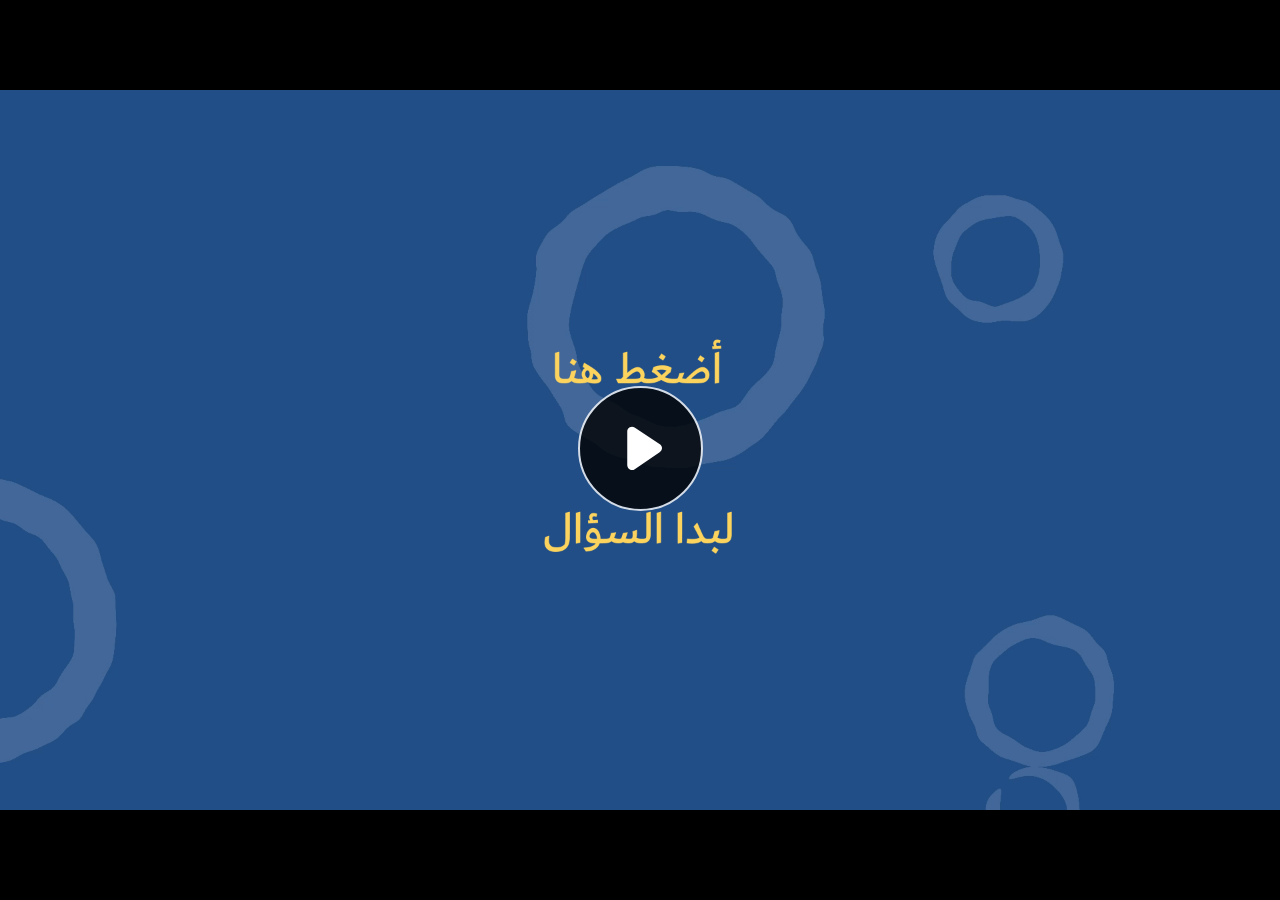
<file: index.html>
﻿<!doctype html>
<html lang="en-US">
<head>
  <meta charset="utf-8">
  <!-- Created using Storyline 360 - http://www.articulate.com  -->
  <!-- version: 3.69.28997.0 -->
  <title>G4 AR REV Q2</title>
  <meta http-equiv="x-ua-compatible" content="IE=edge"/>
  <meta name="viewport" content="width=device-width,initial-scale=1,user-scalable=no,shrink-to-fit=no,minimal-ui"/>
  <meta name="apple-mobile-web-app-capable" content="yes"/>
  <style>
    html, body { height: 100%; padding: 0; margin: 0 }
    #app { height: 100%; width: 100%; }
  </style>

  <script>
    window.DS = {};
    window.globals = {
      DATA_PATH_BASE: '',
      HAS_FRAME: true,
      HAS_SLIDE: true,

      lmsPresent: false,
      tinCanPresent: false,
      cmi5Present: false,
      aoSupport: false,
      scale: 'noscale',
      captureRc: false,
      browserSize: 'optimal',
      bgColor: '#282828',
      features: 'AccessibleVideo,ConnectionMessages,FullScreenToggle,InsertSvgPicture,LayerPresentAsDialog,MultipleQuizTracking,UpdatedThemeEditor',
      themeName: 'unified',
      preloaderColor: '#FFFFFF',
      suppressAnalytics: false,
      productChannel: 'stable',
      publishSource: 'storyline',
      aid: 'aid|b421d26d-fbc6-42c6-bcc0-f542d4e791cf',
      cid: '2707aed6-4b49-4755-90b6-5f790201bb14',
      playerVersion: '3.69.28997.0',
      publishTimestamp: '2022-12-03T17:58:26.6284896Z',
      maxIosVideoElements: 10,
      connectionSettings: { message: 'You%20are%20offline.%20Trying%20to%20reconnect...', useDarkTheme: false },

      
      parseParams: function(qs) {
        if (window.globals.parsedParams != null) {
          return window.globals.parsedParams;
        }
        qs = (qs || window.location.search.substr(1)).split('+').join(' ');
        var params = {},
            tokens,
            re = /[?&]?([^=]+)=([^&]*)/g;

        while (tokens = re.exec(qs)) {
          params[decodeURIComponent(tokens[1]).trim()] =
            decodeURIComponent(tokens[2]).trim();
        }
        window.globals.parsedParams = params;
        return params;
      }

    };
  </script>
  <script>
    var isIe11 = ('ActiveXObject' in window || window.MSBlobBuilder != null)
      && window.msCrypto != null && !window.ActiveXObject;
    if (isIe11) {
      window.globals.unsupportedBrowser = true;
      document.write(atob('[base64]'));
    }
  </script>
  
  <script>window.THREE = { };</script>
  
</head>
<body style="background: #282828" class="cs-HTML theme-unified">
  <!-- 360 -->
  <script>!function(e){var i=/iPhone/i,o=/iPod/i,n=/iPad/i,t=/(?=.*\bAndroid\b)(?=.*\bMobile\b)/i,d=/Android/i,s=/(?=.*\bAndroid\b)(?=.*\bSD4930UR\b)/i,b=/(?=.*\bAndroid\b)(?=.*\b(?:KFOT|KFTT|KFJWI|KFJWA|KFSOWI|KFTHWI|KFTHWA|KFAPWI|KFAPWA|KFARWI|KFASWI|KFSAWI|KFSAWA)\b)/i,r=/IEMobile/i,h=/(?=.*\bWindows\b)(?=.*\bARM\b)/i,a=/BlackBerry/i,l=/BB10/i,p=/Opera Mini/i,f=/(CriOS|Chrome)(?=.*\bMobile\b)/i,u=/(?=.*\bFirefox\b)(?=.*\bMobile\b)/i,c=new RegExp("(?:Nexus 7|BNTV250|Kindle Fire|Silk|GT-P1000)","i"),w=function(e,i){return e.test(i)},A=function(e){var A=e||navigator.userAgent,v=A.split("[FBAN");if(void 0!==v[1]&&(A=v[0]),this.apple={phone:w(i,A),ipod:w(o,A),tablet:!w(i,A)&&w(n,A),device:w(i,A)||w(o,A)||w(n,A)},this.amazon={phone:w(s,A),tablet:!w(s,A)&&w(b,A),device:w(s,A)||w(b,A)},this.android={phone:w(s,A)||w(t,A),tablet:!w(s,A)&&!w(t,A)&&(w(b,A)||w(d,A)),device:w(s,A)||w(b,A)||w(t,A)||w(d,A)},this.windows={phone:w(r,A),tablet:w(h,A),device:w(r,A)||w(h,A)},this.other={blackberry:w(a,A),blackberry10:w(l,A),opera:w(p,A),firefox:w(u,A),chrome:w(f,A),device:w(a,A)||w(l,A)||w(p,A)||w(u,A)||w(f,A)},this.seven_inch=w(c,A),this.any=this.apple.device||this.android.device||this.windows.device||this.other.device||this.seven_inch,this.phone=this.apple.phone||this.android.phone||this.windows.phone,this.tablet=this.apple.tablet||this.android.tablet||this.windows.tablet,"undefined"==typeof window)return this},v=function(){var e=new A;return e.Class=A,e};"undefined"!=typeof module&&module.exports&&"undefined"==typeof window?module.exports=A:"undefined"!=typeof module&&module.exports&&"undefined"!=typeof window?module.exports=v():"function"==typeof define&&define.amd?define("isMobile",[],e.isMobile=v()):e.isMobile=v()}(this);
    window.isMobile.apple.tablet = window.isMobile.apple.tablet ||
      (navigator.platform === 'MacIntel' && navigator.maxTouchPoints > 1);
    window.isMobile.apple.device = window.isMobile.apple.device || window.isMobile.apple.tablet;
    window.isMobile.tablet = window.isMobile.tablet || window.isMobile.apple.tablet;
    window.isMobile.any = window.isMobile.any || window.isMobile.apple.tablet;
  </script>

  <div id="focus-sink" tabindex="-1"></div>

  <div id="preso"></div>
  <script>
    (function() {

      var classTypes = [ 'desktop', 'mobile', 'phone', 'tablet' ];

      var addDeviceClasses = function(prefix, testObj) {
        var curr, i;
        for (i = 0; i < classTypes.length; i++) {
          curr = classTypes[i];
          if (testObj[curr]) {
            document.body.classList.add(prefix + curr);
          }
        }
      };

      var params = window.globals.parseParams(),
          isDevicePreview = params.devicepreview === '1',
          isPhoneOverride = params.deviceType === 'phone' || (isDevicePreview && params.phone == '1'),
          isTabletOverride = (params.deviceType === 'tablet' || isDevicePreview) && !isPhoneOverride,
          isMobileOverride = isPhoneOverride || isTabletOverride;

      var deviceView = {
        desktop: !window.isMobile.any && !isMobileOverride,
        mobile: window.isMobile.any || isMobileOverride,
        phone: isPhoneOverride || (window.isMobile.phone && !isTabletOverride),
        tablet: isTabletOverride || window.isMobile.tablet
      };

      window.globals.deviceView = deviceView;
      window.isMobile.desktop = !window.isMobile.any;
      window.isMobile.mobile = window.isMobile.any;

      addDeviceClasses('view-', deviceView);

    })();
  </script>
  
  <script src='story_content/user.js' type=text/javascript></script>
  <div class="slide-loader"></div>

  <script>
    var doc = document, loader = doc.body.querySelector('.slide-loader'); [ 1, 2, 3 ].forEach(function(n) { var d = doc.createElement('div'); d.style.backgroundColor = window.globals.preloaderColor; d.classList.add('mobile-loader-dot'); d.classList.add('dot' + n); loader.appendChild(d); });
  </script>

  <div class="mobile-load-title-overlay" style="display: none">
    <div class="mobile-load-title">G4 AR REV Q2</div>
  </div>

  <div class="mobile-chrome-warning"></div>

  
<style>
  .warn-connection-dialog {
    display: none;
    background: transparent;
    pointer-events: none;
    position: fixed;
    left: 0;
    top: 0;
    width: 100%;
    height: 100%;
    z-index: 999;
  }

  .warn-connection-content {
    border-radius: 4px;
    background: white;
    border: 1px solid #E7E7E7;
    color: #333333;
    box-shadow: 0 2px 4px rgba(0, 0, 0, 0.25);
    transition: all 150ms ease-out;
    position: absolute;
    white-space: nowrap;
  }

  .view-phone.is-landscape .warn-connection-content {
    left: 23px;
    bottom: 23px;
  }

  .view-tablet.is-landscape .warn-connection-content {
    left: 50%;
    top: 20px;
    transform: translateX(-50%);
  }

  .is-portrait .warn-connection-content {
    transform: translate(-50%, calc(-100% - 15px));
  }

  .warn-connection-content p {
    display: inline-block;
    margin: 0 8px 0 0;
    line-height: 33px;
    font-size: 11px;
  }

  .warn-connection-content svg {
    position: relative;
    vertical-align: middle;
    margin: 0 2px 2px 8px;
  }

  .view-desktop .warn-connection-content {
    left: 1.5em;
    bottom: 1.5em;
  }

  .view-desktop .warn-connection-content p {
    font-size: 1.1em;
  }

  .is-offline .warn-connection-dialog {
    display: block;
  }

  .is-offline .cs-panel * {
    pointer-events: none !important;
  }

  .is-offline .cs-panel {
    pointer-events: all !important;
  }

  .is-offline #nav-controls * {
    pointer-events: none !important;
  }

  .is-offline #nav-controls {
    pointer-events: all !important;
  }
</style>

<div class="warn-connection-dialog">
  <div class="warn-connection-content">
    <svg width="17" height="15" viewBox="0 0 17 15" xmlns="http://www.w3.org/2000/svg">
      <path fill="#8F0000" stroke="white" d="M16.07,12.98 L15.88,12.23 L9.51,1.21 C8.97,0.26,7.6,0.26,7.06,1.21 L0.69,12.23 C0.15,13.16,0.81,14.36,1.91,14.36 H14.65 C15.47,14.36,16.05,13.7,16.07,12.98 Z"/>
      <path fill="white" stroke="white" d="M8.58,5.5 C8.35,5.28,8.5,5.35,8.21,5.32 C8.09,5.35,7.97,5.49,7.96,5.67 C7.97,5.79,7.98,5.92,7.98,6.04 L7.98,6.04 C7.99,6.17,8,6.31,8.01,6.43 L8.01,6.44 C8.03,6.92,8.06,7.41,8.09,7.9 L8.09,7.9 C8.12,8.39,8.14,8.88,8.17,9.37 C8.17,9.39,8.18,9.42,8.2,9.44 C8.23,9.46,8.25,9.47,8.28,9.47 C8.31,9.47,8.34,9.46,8.35,9.44 C8.37,9.43,8.38,9.4,8.39,9.35 L8.39,9.34 C8.39,9.24,8.4,9.15,8.4,9.05 L8.4,9.05 C8.41,8.96,8.41,8.86,8.42,8.75 C8.43,8.44,8.45,8.12,8.47,7.81 L8.47,7.81 C8.49,7.49,8.51,7.18,8.53,6.87 C8.55,6.46,8.56,6.05,8.59,5.64 L8.6,5.62 C8.6,5.57,8.59,5.53,8.58,5.5 L8.21,5.32 Z"/>
      <circle fill="white" stroke="white" cx="8.3" cy="11.35" r="0.3"/>
    </svg>
    <p>You are offline. Trying to reconnect...</p>
  </div>
</div>

<script>
  (function() {
    window.DS.connection = {
      warningShown: false,
      assets: {},
      loadingAssetGroup: false,
      retryDelay: 500
    };

    // @TODO this is POC code and can be cleaned up a bit more if we move forward
    // with the feature



    // The `window.globals.features` variable must be set in `webpack.dev.config` when testing locally - it is not enough
    // to have it in the data - but it must be set there as well.
    var useConnectionMessages = window.AbortController != null &&
      window.location.protocol != 'file:' &&
      window.globals.features.indexOf('ConnectionMessages') != -1;

    window.DS.connection.useConnectionMessages = useConnectionMessages

    var assetCount = 0;
    var checkLoadedId;
    var connectionSettings = window.globals.connectionSettings;

    if (useConnectionMessages && connectionSettings != null) {
      var contentEl = document.querySelector('.warn-connection-content');
      var messageEl = contentEl.querySelector('p')

      if (connectionSettings.useDarkTheme) {
        contentEl.style.borderColor = '#BABBBA';
        contentEl.style.backgroundColor = '#282828';
        contentEl.style.color = '#FFFFFF';
      }

      if (connectionSettings.message != null) {
        messageEl.textContent = window.decodeURIComponent(connectionSettings.message);
      }
    }

    function checkAssetsReady() {
      for (var i in DS.connection.assets) {
        if (!DS.connection.assets[i].success) {
          return false;
        }
      }
      return true;
    }

    function stopAssetGroup() {
      if (!useConnectionMessages) { return; }

      assetCount = 0;

      DS.connection.oldAssetGroup = DS.connection.assets;
      DS.connection.assets = {};
      DS.connection.loadingAssetGroup = false;
      clearInterval(checkLoadedId);
    }

    function startAssetGroup() {
      if (!useConnectionMessages) { return; }
      var ticks = 0;
      clearInterval(checkLoadedId);
      checkLoadedId = setInterval(function() {
        var loaded = 0;
        if (assetCount === 0 && loaded === 0) {
          clearInterval(checkLoadedId);
          return;
        }

        for (var i in DS.connection.assets) {
          if (DS.connection.assets[i].success) {
            loaded++;
          }
        }

        if (assetCount === loaded && checkAssetsReady()) {
          for (var i in DS.connection.assets) {
            if (DS.connection.assets[i].action) {
              DS.connection.assets[i].action();
            }
          }
          hideWarning();
          stopAssetGroup();
        }
      }, 100)
    }

    function requiredAsset(url, action, retry, type) {
      if (!useConnectionMessages) { return; }
      if (DS.connection.assets[url]) { return; }

      DS.connection.assets[url] = {
        success: false, action: action, retry: retry, type: type
      };
      assetCount = Object.keys(DS.connection.assets).length;
      if (!DS.connection.loadingAssetGroup) {
        startAssetGroup();
      }
      DS.connection.loadingAssetGroup = true;
    }

    function assetLoaded(url) {
      if (!useConnectionMessages) { return; }
      if (DS.connection.assets[url]) {
        DS.connection.assets[url].success = true;
      }
    }

    function assetFailed(url) {
      if (!useConnectionMessages) { return; }
      if (!DS.connection.assets[url]) {
        if (/\.js$/.test(url)) {
          setTimeout(function() {
            if (DS.connection.lastSlideLoaded != null) {
              DS.connection.lastSlideLoaded();
            }
          }, DS.connection.retryDelay);
        }
        return;
      }
      if (!DS.connection.warningShown) { showWarning(); }
      if (DS.connection.assets[url].retry) {
        setTimeout(function() {
          if (!DS.connection.assets[url].success) {
            DS.connection.assets[url].retry()
          }
        }, DS.connection.retryDelay);
      }
    }

    function hideWarning() {
      document.body.classList.remove('is-offline');
      DS.connection.warningShown = false;
    }
    DS.connection.hideWarning = hideWarning

    function showWarning(btn) {
      document.body.classList.add('is-offline')
      DS.connection.warningShown = true;
      updateWarningPosition();
    }

    function updateWarningPosition() {
      if (!DS.connection.warningShown) {
        return;
      }

      var isPortrait = document.body.classList.contains('is-portrait');
      var warningEl = document.querySelector('.warn-connection-content');

      if (isPortrait) {
        var slide = document.querySelector('.primary-slide');
        var slideRect = slide.getBoundingClientRect();

        warningEl.style.top = `${slideRect.top}px`
        warningEl.style.left = `${slideRect.left + slideRect.width / 2}px`
      } else {
        warningEl.style.top = null;
        warningEl.style.left = null;
      }

      window.requestAnimationFrame(updateWarningPosition);
    }

    // these will all be noops if the feature flag isn't set in
    // the data and `window.globals.features`
    DS.connection.requiredAsset = requiredAsset;
    DS.connection.assetLoaded = assetLoaded;
    DS.connection.assetFailed = assetFailed;
    DS.connection.stopAssetGroup = stopAssetGroup;
    DS.connection.startAssetGroup = startAssetGroup;
  })();
</script>


  <script>
    
    if (window.autoSpider && window.vInterfaceObject) {
      document.querySelector('.mobile-load-title-overlay').style.display = 'none';
    }
  </script>

  

  <link rel="stylesheet" href="html5/data/css/output.min.css" data-noprefix/>
</body>
<script src="html5/lib/scripts/bootstrapper.min.js"></script>
</html>
</file>
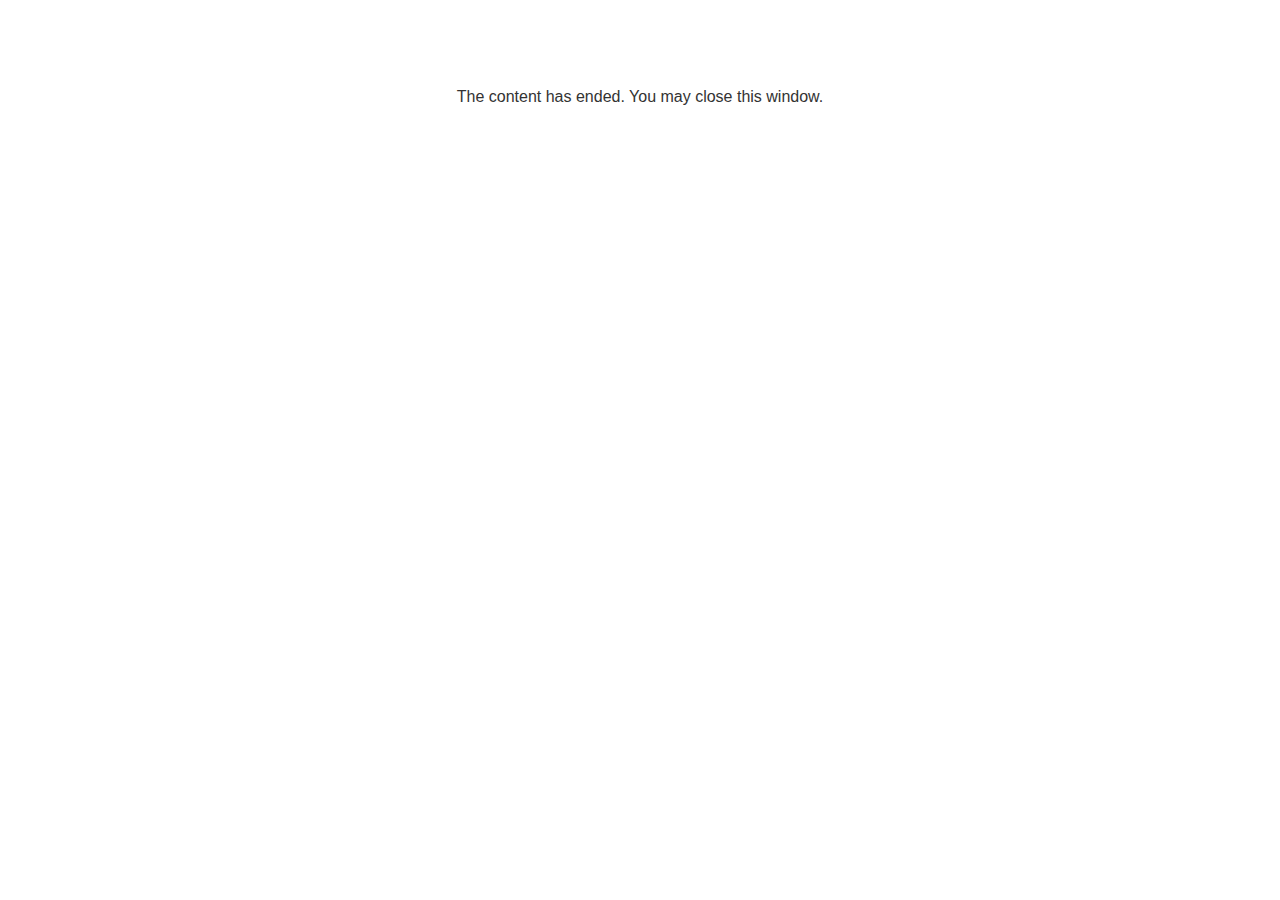
<file: lms/goodbye.html>
<!doctype html>
<html>
<body style="background-color: #ffffff;">

<p role="alert" style="color: #333333;font-family: Lato, articulate, tahoma, arial;font-size: medium;text-align: center;">
<br><br><br><br>
The content has ended. You may close this window.
</p>

</body>
</html>
</file>
<file: html5/data/css/output.min.css>
@font-face {
  font-family: 'LatoBold Charset1_ BoldF13F090D';
  src: url('[data-uri]');
  font-style: normal;
  font-weight: normal;
}
@font-face {
  font-family: 'Lato Charset1_ 6GTj1x0ICBDACA5A';
  src: url('[data-uri]');
  font-style: normal;
  font-weight: normal;
}
@font-face {
  font-family: 'Dubai Charset1_ 64ihZdsA1F971E2';
  src: url('[data-uri]');
  font-style: normal;
  font-weight: normal;
}
@font-face {
  font-family: 'DubaiBold Charset1_Bold54E572C2';
  src: url('[data-uri]');
  font-style: normal;
  font-weight: normal;
}
@font-face {
  font-family: 'Dubai Charset0_v8wz5Y8k741D6E07';
  src: url('[data-uri]');
  font-style: normal;
  font-weight: normal;
}
@font-face {
  font-family: 'DubaiBold Charset0_BoldD2773439';
  src: url('[data-uri]');
  font-style: normal;
  font-weight: normal;
}
.cs-HTML {
  background: rgba(40, 40, 40, 1);
}
.cs-npnxnanbnsnfns00000000001 .cs-infopanel  {
  box-shadow: 0 1px 0 rgba(0, 0, 0, 0);
  background: rgba(255, 255, 255, 1);
}
.cs-npnxnanbnsnfns00000000001 .cs-infopanel .cs-link {
  color: rgba(186, 187, 186, 1);
}
.cs-npnxnanbnsnfns00000000001 .cs-infopanel .cs-link:hover {
  color: rgba(255, 255, 255, 1);
}
.cs-npnxnanbnsnfns00000000001 .cs-infopanel .cs-name {
  color: rgba(68, 68, 68, 1);
}
.cs-npnxnanbnsnfns00000000001 .cs-infopanel .cs-title {
  color: rgba(153, 153, 153, 1);
}
.cs-npnxnanbnsnfns00000000001 .cs-infopanelpopup  {
  box-shadow: 0 1px 0 rgba(0, 0, 0, 0);
  background: rgba(0, 0, 0, 0);
}
.cs-npnxnanbnsnfns00000000001 .cs-infopanelpopup .cs-link {
  color: rgba(255, 0, 0, 1);
}
.cs-npnxnanbnsnfns00000000001 .cs-infopanelpopup .cs-link:hover {
  color: rgba(255, 255, 255, 1);
}
.cs-npnxnanbnsnfns00000000001 .cs-infopanelpopup .cs-name {
  color: rgba(255, 255, 255, 1);
}
.cs-npnxnanbnsnfns00000000001 .cs-infopanelpopup .cs-bio {
  color: rgba(186, 187, 186, 1);
}
.cs-npnxnanbnsnfns00000000001 .cs-timer  {
  color: rgba(186, 187, 186, 1);
}
.cs-npnxnanbnsnfns00000000001 .cs-duration stop:first-child {
  stop-color: rgba(60, 60, 60, 1);
}
.cs-npnxnanbnsnfns00000000001 .cs-duration stop:last-child {
  stop-color: rgba(60, 60, 60, 1);
}
.cs-npnxnanbnsnfns00000000001 .cs-elapsed stop:first-child {
  stop-color: rgba(254, 227, 71, 1);
}
.cs-npnxnanbnsnfns00000000001 .cs-elapsed stop:last-child {
  stop-color: rgba(254, 227, 71, 1);
}
.cs-npnxnanbnsnfns00000000001 .cs-timer .cs-pie .cs-innerstroke {
  stroke: rgba(199, 199, 199, 1);
}
.cs-npnxnanbnsnfns00000000001 .cs-timer .cs-pie .cs-innerborder {
  stroke: rgba(255, 255, 255, 1);
}
.cs-npnxnanbnsnfns00000000001 .cs-window  {
  box-shadow: 0 8px 5px rgba(0, 0, 0, 0.2);
  border-color: rgba(49, 99, 0, 0);
  background: rgba(33, 33, 33, 1);
  color: rgba(248, 248, 248, 1);
}
.cs-npnxnanbnsnfns00000000001 .cs-window .cs-diva {
  border-color: rgba(78, 78, 78, 1);
}
.cs-npnxnanbnsnfns00000000001 .cs-window .cs-divb {
  border-color: rgba(78, 78, 78, 0);
}
.cs-npnxnanbnsnfns00000000001 .cs-editor .cs-editor-slide {
  color: rgba(226, 226, 226, 1);
}
.cs-npnxnanbnsnfns00000000001 .cs-editor .cs-editor-html {
  color: rgba(186, 187, 186, 1);
}
.cs-npnxnanbnsnfns00000000001 .cs-editor .cs-editor-button {
  text-shadow: 0 1px 0 rgba(0, 0, 0, 0);
  color: rgba(255, 255, 255, 1);
  border-color: rgba(211, 211, 211, 1);
  background: rgba(34, 34, 34, 1);
}
.cs-npnxnanbnsnfns00000000001 .cs-editor .cs-editor-button:hover {
  background: rgba(68, 68, 68, 1);
}
.cs-npnxnanbnsnfns00000000001 .cs-editor .cs-editor-button:active {
  background: rgba(68, 68, 68, 1);
}
.cs-npnxnanbnsnfns00000000001 .cs-listitem  {
  color: rgba(186, 187, 186, 1);
  border-color: none;
  border: 1px solid transparent;
}
.cs-npnxnanbnsnfns00000000001 .cs-listitem:hover {
  background: rgba(255, 255, 255, 0.06);
  border-color: rgba(108, 108, 108, 1) !important;
  border-width: 1px;
  border-radius: 2px;
  border-style: solid;
  box-sizing: border-box;
}
.cs-npnxnanbnsnfns00000000001 .cs-listitem.hover {
  background: rgba(255, 255, 255, 0.06);
  border-color: rgba(108, 108, 108, 1) !important;
  border-width: 1px;
  border-radius: 2px;
  border-style: solid;
  box-sizing: border-box;
}
.cs-npnxnanbnsnfns00000000001 .cs-glossary  {
  color: rgba(186, 187, 186, 1);
}
.cs-npnxnanbnsnfns00000000001 .cs-glossary .cs-scrolling-panel {
  background: rgba(0, 0, 0, 0);
}
.cs-npnxnanbnsnfns00000000001 .cs-glossary .cs-term.cs-selected .cs-choice-list-trigger {
  color: rgba(255, 255, 255, 1);
  background: rgba(255, 255, 255, 1);
}
.cs-npnxnanbnsnfns00000000001 .cs-glossary .cs-term.cs-selected .cs-choice-list-trigger:focus {
  color: rgba(255, 255, 255, 1);
  background: rgba(255, 255, 255, 1);
}
.cs-npnxnanbnsnfns00000000001 .cs-glossary .cs-term:hover .cs-choice-list-trigger {
  background: rgba(186, 187, 186, 1);
}
.cs-npnxnanbnsnfns00000000001 .cs-glossary .cs-term.hover .cs-choice-list-trigger {
  background: rgba(186, 187, 186, 1);
}
.cs-npnxnanbnsnfns00000000001 .cs-glossary .cs-term .cs-choice-list-trigger:focus {
  background: rgba(186, 187, 186, 1);
}
.cs-npnxnanbnsnfns00000000001 .cs-glossary .cs-diva {
  border-color: rgba(0, 0, 0, 0);
}
.cs-npnxnanbnsnfns00000000001 .cs-glossary .cs-divb {
  border-color: rgba(0, 0, 0, 0);
}
.cs-npnxnanbnsnfns00000000001 .cs-glossary .cs-divc {
  border-color: rgba(0, 0, 0, 0);
}
.cs-npnxnanbnsnfns00000000001 .cs-glossary .cs-heading {
  color: rgba(248, 248, 248, 1);
  font-weight: 700;
}
.note-content p span {
  color: rgba(186, 187, 186, 1);
  line-height: 1.4em;
  font-size: 103.769%;
}
.cs-npnxnanbnsnfns00000000001 .cs-resource .cs-separator {
  border-color: rgba(0, 0, 0, 0);
}
.cs-npnxnanbnsnfns00000000001 .cs-outline  {
  color: rgba(45, 45, 45, 1);
}
.cs-npnxnanbnsnfns00000000001 .cs-outline .cs-diva {
  border-color: rgba(0, 0, 0, 0);
}
.cs-npnxnanbnsnfns00000000001 .cs-outline .cs-divb {
  border-color: rgba(0, 0, 0, 0);
}
.cs-npnxnanbnsnfns00000000001 .cs-outline .cs-divc {
  border-color: rgba(0, 0, 0, 0);
}
.cs-npnxnanbnsnfns00000000001 .cs-outline .cs-search-filter:hover {
  color: rgba(0, 0, 0, 0);
}
.cs-npnxnanbnsnfns00000000001 .cs-outline .cs-search-filter.hover {
  color: rgba(0, 0, 0, 0);
}
.cs-npnxnanbnsnfns00000000001 .cs-transcript  {
  color: rgba(255, 255, 255, 1);
}
.cs-npnxnanbnsnfns00000000001 .cs-transcript .cs-div {
  border-color: rgba(0, 0, 0, 0);
}
.cs-npnxnanbnsnfns00000000001 .cs-tabs:not(.topmenu-item) {
  color: rgba(248, 248, 248, 1);
}
.cs-npnxnanbnsnfns00000000001 .cs-tabs .cs-inner-button:not(.topmenu-item) {
  text-shadow: 0 1px 0 rgba(0, 0, 0, 0);
}
.cs-npnxnanbnsnfns00000000001 .cs-tabs:hover:not(.topmenu-item) {
  color: rgba(248, 248, 248, 1);
}
.cs-npnxnanbnsnfns00000000001 .cs-tabs.cs-selected {
  background: rgba(0, 0, 0, 0);
  color: rgba(248, 248, 248, 1);
}
.cs-npnxnanbnsnfns00000000001 .cs-seekcontrol  {
  background: rgba(0, 0, 0, 0);
  border-color: rgba(0, 0, 0, 0);
}
.cs-npnxnanbnsnfns00000000001 .cs-seekcontrol .cs-button:hover .cs-icon {
  fill: rgba(255, 255, 255, 1);
}
.cs-npnxnanbnsnfns00000000001 .cs-seekcontrol .cs-button.hover .cs-icon {
  fill: rgba(255, 255, 255, 1);
}
.cs-npnxnanbnsnfns00000000001 .cs-seekcontrol .cs-button .cs-icon-shadow {
  fill: rgba(0, 0, 0, 0);
}
.cs-npnxnanbnsnfns00000000001 .cs-seekcontrol .cs-button .cs-icon {
  fill: rgba(180, 180, 180, 1);
}
.cs-npnxnanbnsnfns00000000001 .cs-seekcontrol .cs-seek .cs-fill {
  background: rgba(255, 255, 255, 0.6);
}
.cs-npnxnanbnsnfns00000000001 .cs-seekcontrol .cs-seek {
  background: rgba(108, 108, 108, 1);
  border-color: rgba(0, 0, 0, 0);
}
.cs-npnxnanbnsnfns00000000001 .cs-searchinput .cs-input {
  color: rgba(186, 187, 186, 1);
  border-color: rgba(0, 0, 0, 0);
  background: rgba(255, 255, 255, 0.06);
}
.cs-npnxnanbnsnfns00000000001 .cs-searchinput .cs-input:focus {
  color: rgba(248, 248, 248, 1);
  background: rgba(41, 41, 41, 1);
}
.cs-npnxnanbnsnfns00000000001 .cs-searchinput .cs-input:hover {
  box-shadow: inset 0 0 1px 0 rgba(69, 126, 19, 0);
}
.cs-npnxnanbnsnfns00000000001 .cs-searchinput .cs-input.hover {
  box-shadow: inset 0 0 1px 0 rgba(69, 126, 19, 0);
}
.cs-npnxnanbnsnfns00000000001 .cs-searchinput .cs-button .cs-icon {
  fill: rgba(186, 187, 186, 1);
}
.cs-npnxnanbnsnfns00000000001 .cs-searchinput .cs-button:hover {
  fill: rgba(63, 133, 0, 1);
}
.cs-npnxnanbnsnfns00000000001 .cs-searchinput .cs-button.hover {
  fill: rgba(63, 133, 0, 1);
}
.cs-npnxnanbnsnfns00000000001 .cs-menu  {
  box-shadow: 0 1px 0 rgba(0, 0, 0, 0);
  background: rgba(33, 33, 33, 1);
}
.cs-npnxnanbnsnfns00000000001 .cs-topmenu-item.active .cs-tab {
  background: rgba(33, 33, 33, 1);
}
.cs-npnxnanbnsnfns00000000001 .cs-logo  {
  box-shadow: 0 1px 0 rgba(37, 75, 0, 1);
  background: rgba(255, 255, 255, 0);
}
.cs-npnxnanbnsnfns00000000001 .cs-checkbox  {
  color: rgba(255, 255, 255, 1);
}
.cs-npnxnanbnsnfns00000000001 .cs-checkbox:hover {
  border-color: rgba(175, 221, 130, 1);
}
.cs-npnxnanbnsnfns00000000001 .cs-checkbox.hover {
  border-color: rgba(175, 221, 130, 1);
}
.cs-npnxnanbnsnfns00000000001 .cs-checkbox .cs-box {
  color: rgba(255, 255, 255, 1);
  border-color: rgba(42, 83, 0, 1);
}
.cs-npnxnanbnsnfns00000000001 .cs-checkbox .cs-box:checked::after {
  color: rgba(43, 196, 0, 1);
}
.cs-npnxnanbnsnfns00000000001 .cs-button  {
  text-shadow: 0 1px 0 rgba(0, 0, 0, 0);
  color: rgba(186, 187, 186, 1);
  border-color: rgba(0, 0, 0, 0);
  background: rgba(0, 0, 0, 0);
  box-shadow: 0 1px 0 rgba(0, 0, 0, 0);
}
.cs-npnxnanbnsnfns00000000001 .cs-button .cs-icon {
  fill: rgba(186, 187, 186, 1);
}
.cs-npnxnanbnsnfns00000000001 .cs-button .cs-icon-shadow {
  fill: rgba(0, 0, 0, 0);
}
.cs-npnxnanbnsnfns00000000001 .cs-button:hover {
  background: rgba(248, 248, 248, 1);
}
.cs-npnxnanbnsnfns00000000001 .cs-button.hover {
  background: rgba(248, 248, 248, 1);
}
.cs-npnxnanbnsnfns00000000001 .cs-button:active {
  background: rgba(0, 0, 0, 0);
}
.cs-npnxnanbnsnfns00000000001 .cs-button.cs-disabled:hover {
  background: rgba(0, 0, 0, 0);
}
.cs-npnxnanbnsnfns00000000001 .cs-button.cs-disabled.hover {
  background: rgba(0, 0, 0, 0);
}
.cs-npnxnanbnsnfns00000000001 .cs-button.cs-disabled:active {
  background: rgba(0, 0, 0, 0);
}
.cs-npnxnanbnsnfns00000000001 .cs-button.cs-volume:hover {
  background: rgba(0, 0, 0, 0);
}
.cs-npnxnanbnsnfns00000000001 .cs-button.cs-volume.hover {
  background: rgba(0, 0, 0, 0);
}
.cs-npnxnanbnsnfns00000000001 .cs-button.cs-volume:active {
  background: rgba(0, 0, 0, 0);
}
.cs-npnxnanbnsnfns00000000001.cs-base  {
  color: rgba(186, 187, 186, 1);
  border-color: rgba(40, 40, 40, 1);
  background: rgba(40, 40, 40, 1);
}
.cs-npnxnanbnsnfns00000000001.cs-base .cs-separator .cs-diva {
  background: rgba(69, 69, 69, 1);
}
.cs-npnxnanbnsnfns00000000001.cs-base .cs-separator .cs-divb {
  background: rgba(0, 0, 0, 0);
}
.cs-npnxnanbnsnfns00000000001.cs-base .cs-topmenu-item.active .cs-tab {
  border-color: rgba(69, 69, 69, 1);
}
.cs-npnxnanbnsnfns00000000001.cs-base .cs-topmenu-item.active .cs-panel {
  border-color: rgba(69, 69, 69, 1);
}
.cs-npnxnanbnsnfns00000000001.cs-base .cs-left {
  background: rgba(33, 33, 33, 1);
}
.cs-npnxnanbnsnfns00000000001.cs-base .cs-area-primary .cs-slide-container {
  background: rgba(40, 40, 40, 1);
}
.cs-npnxnanbnsnfns00000000001.cs-base.cs-custom-theme .cs-brandhighlight-bg {
  background: rgba(79, 189, 244, 1) !important;
}
.cs-npnxnanbnsnfns00000000001.cs-base.cs-custom-theme .cs-brandhighlight-secondary-bg {
  background: rgba(255, 255, 255, 1) !important;
}
.cs-npnxnanbnsnfns00000000001.cs-base.cs-custom-theme .cs-brandhighlight-border {
  border-color: rgba(79, 189, 244, 1) !important;
}
.cs-npnxnanbnsnfns00000000001.cs-base.cs-custom-theme .cs-brandhighlight-text {
  color: rgba(79, 189, 244, 1) !important;
}
.cs-npnxnanbnsnfns00000000001.cs-base.cs-custom-theme .cs-brandhighlight-fill {
  fill: rgba(79, 189, 244, 1) !important;
}
.cs-npnxnanbnsnfns00000000001.cs-base.cs-custom-theme .cs-listitem.cs-selected {
  background-color: rgba(255, 255, 255, 0.06) !important;
}
.cs-npnxnanbnsnfns00000000001 .cs-volume::-moz-range-thumb {
  border-color: rgba(43, 85, 0, 1);
  box-shadow: inset 0 0 1px 0 rgba(43, 85, 0, 1);
  background: rgba(255, 255, 255, 1);
}
.cs-npnxnanbnsnfns00000000001 .cs-volume::-ms-thumb {
  border-color: rgba(43, 85, 0, 1);
  box-shadow: inset 0 0 1px 0 rgba(43, 85, 0, 1);
  background: rgba(255, 255, 255, 1);
}
.cs-npnxnanbnsnfns00000000001 .cs-volume::-webkit-slider-thumb {
  border-color: rgba(43, 85, 0, 1);
  box-shadow: inset 0 0 1px 0 rgba(43, 85, 0, 1);
  background: rgba(255, 255, 255, 1);
}
.cs-npnxnanbnsnfns00000000001 .cs-volume::-moz-range-track {
  border-color: rgba(66, 140, 1, 1);
  background: rgba(108, 108, 108, 1);
}
.cs-npnxnanbnsnfns00000000001 .cs-volume::-ms-track {
  border-color: rgba(66, 140, 1, 1);
  background: rgba(108, 108, 108, 1);
}
.cs-npnxnanbnsnfns00000000001 .cs-volume::-webkit-slider-runnable-track {
  border-color: rgba(66, 140, 1, 1);
  background: rgba(108, 108, 108, 1);
}
body.show-focus .tab-focus-box {
  box-shadow: 0 0 0 1px rgba(255, 255, 0, 1), 0 0 0 3px rgba(0, 32, 96, 1), 0 0 5px 5px rgba(255, 255, 0, 1);
  border-color: transparent;
  outline: 2px transparent solid;
}
.skipnav {
  box-shadow: 0 0 0 1px rgba(255, 255, 0, 1), 0 0 0 3px rgba(0, 32, 96, 1), 0 0 5px 5px rgba(255, 255, 0, 1);
  border-color: transparent;
  outline: 2px transparent solid;
}
.cs-npnxnanbnsnfns00000000001 .cs-listitem:hover {
  color: none;
}
.cs-npnxnanbnsnfns00000000001 .cs-listitem.hover {
  color: none;
}
.cs-npnxnanbnsnfns00000000001 .cs-listitem.cs-viewed {
  color: #BABBBA;
}
.cs-npnxnanbnsnfns00000000001 .cs-listitem {
  color: #BABBBA;
}
.cs-npnxnanbnsnfns00000000001 .cs-listitem:hover .cs-icon-carrot * {
  fill: none;
}
.cs-npnxnanbnsnfns00000000001 .cs-listitem.hover .cs-icon-carrot * {
  fill: none;
}
.cs-npnxnanbnsnfns00000000001 .cs-listitem .cs-icon-carrot {
  color: none;
  top: calc(3px);
}
.cs-npnxnanbnsnfns00000000001 .cs-listitem .cs-icon-carrot .cs-shadow {
  color: #F8F8F8;
}
.cs-npnxnanbnsnfns00000000001 .item-collapsible .is-scene {
  color: #F8F8F8 !important;
  font-weight: 700;
}
.cs-npnxnanbnsnfns00000000001 .is-scene .cs-icon-carrot * {
  color: #F8F8F8 !important;
  font-weight: 700;
}
.cs-npnxnanbnsnfns00000000001 .is-scene:not(.outline-links-collapse) > a {
  color: #F8F8F8;
}
.cs-npnxnanbnsnfns00000000001 .is-scene:not(.outline-links-collapse) .cs-icon-carrot * {
  fill: none !important;
  color: #F8F8F8 !important;
}
.cs-npnxnanbnsnfns00000000001 .tabs, .cs-npnxnanbnsnfns00000000001 .cs-logo {
  border-bottom: 1px solid rgba(108, 108, 108, 1);
}
.cs-npnxnanbnsnfns00000000001 .area-secondary-wrapper:after {
  background-image: url('[data-uri]');
  background-size: 100%;
}
.cs-npnxnanbnsnfns00000000001 .panel-footer {
  background: #212121;
}
.cs-npnxnanbnsnfns00000000001 #outline-search {
  background: rgba(255, 255, 255, 0.06);
  border-color: rgba(108, 108, 108, 1);
  border-width: 1px;
  border-style: solid;
}
.cs-npnxnanbnsnfns00000000001 .topmenu-panel #outline-search {
  background: #545454;
}
.cs-npnxnanbnsnfns00000000001 .search-icon circle, .cs-npnxnanbnsnfns00000000001 .search-icon path {
  stroke: #BABBBA;
}
.cs-npnxnanbnsnfns00000000001 #outline-search input[type   =search] {
  color: #F8F8F8;
}
.cs-npnxnanbnsnfns00000000001 #outline-search ::-webkit-input-placeholder {
  color: #BABBBA !important;
}
.cs-npnxnanbnsnfns00000000001 #outline-search :-ms-input-placeholder {
  color: #BABBBA !important;
}
.cs-npnxnanbnsnfns00000000001 #outline-search ::-moz-placeholder {
  color: #BABBBA !important;
  opacity: 1;
}
.cs-npnxnanbnsnfns00000000001 .cs-topmenu-item.active, body:not(.is-touchable-tablet) .cs-npnxnanbnsnfns00000000001 .cs-topmenu-item:hover {
  color: #F8F8F8;
}
.cs-npnxnanbnsnfns00000000001 .cs-topmenu-item.button-tapped {
  color: #F8F8F8;
}
.cs-npnxnanbnsnfns00000000001 .cs-topmenu-item.active .cs-tab, .cs-npnxnanbnsnfns00000000001 .cs-topmenu-item .cs-tab {
  background: transparent !important;
  border: none !important;
}
.cs-npnxnanbnsnfns00000000001 .top-tabs-drop-icon div {
  background: #BABBBA;
}
.cs-npnxnanbnsnfns00000000001 .cs-panel.topmenu-panel .panel-content, .cs-npnxnanbnsnfns00000000001 .top-tabs-drop {
  background: #212121;
}
.cs-npnxnanbnsnfns00000000001 .cs-topmenu-item.active .cs-panel {
  background: #212121;
}
.cs-npnxnanbnsnfns00000000001 .cs-menu.topmenu-panel, .cs-npnxnanbnsnfns00000000001 .top-tabs-drop {
  border: 1px solid rgba(69, 69, 69, 1) !important;
  border-radius: 3px;
}
.cs-npnxnanbnsnfns00000000001 .resources .resources-list a:hover {
  background: rgba(255, 255, 255, 0.06);
}
body:not(.is-touchable-tablet) .cs-npnxnanbnsnfns00000000001 .resources .resources-list a:hover {
  background: rgba(255, 255, 255, 0.06);
}
.cs-npnxnanbnsnfns00000000001 .resources .resources-list a.hover {
  background: rgba(255, 255, 255, 0.06);
}
body:not(.is-touchable-tablet) .cs-npnxnanbnsnfns00000000001 .resources .resources-list a.hover {
  background: rgba(255, 255, 255, 0.06);
}
.cs-npnxnanbnsnfns00000000001 .resources .resources-list a.button-tapped {
  background: rgba(255, 255, 255, 0.06);
}
.cs-npnxnanbnsnfns00000000001 .cs-icon path, .cs-npnxnanbnsnfns00000000001 .cs-icon rect, .cs-npnxnanbnsnfns00000000001 .cs-icon polygon, .cs-npnxnanbnsnfns00000000001 .menu-icon-wrapper.menu-icon-wrapper-hover path {
  fill: #BABBBA;
}
.cs-npnxnanbnsnfns00000000001 .cs-icon .icon-stroke-only {
  fill: none !important;
  stroke: #BABBBA !important;
}
body:not(.is-touchable-tablet) .cs-npnxnanbnsnfns00000000001 .cs-button:hover .cs-icon path, body:not(.is-touchable-tablet) .cs-npnxnanbnsnfns00000000001 .cs-button:hover .cs-icon rect, body:not(.is-touchable-tablet) .cs-npnxnanbnsnfns00000000001 .cs-button:hover .cs-icon polygon {
  fill: #F8F8F8;
}
body:not(.is-touchable-tablet) .cs-npnxnanbnsnfns00000000001 .cs-tabs:hover .search-icon circle, body:not(.is-touchable-tablet) .cs-npnxnanbnsnfns00000000001 .cs-tabs:hover .search-icon path {
  stroke: #F8F8F8;
}
.cs-npnxnanbnsnfns00000000001 .cs-button.button-tapped .cs-icon path, .cs-npnxnanbnsnfns00000000001 .cs-button.button-tapped .cs-icon rect, .cs-npnxnanbnsnfns00000000001 .cs-button.button-tapped .cs-icon polygon {
  fill: #F8F8F8;
}
body:not(.is-touchable-tablet) .cs-npnxnanbnsnfns00000000001 .cs-button:hover .cs-icon .icon-stroke-only {
  fill: none !important;
  stroke: #F8F8F8 !important;
}
.cs-npnxnanbnsnfns00000000001 .cs-button:button-tapped .cs-icon .icon-stroke-only {
  fill: none !important;
  stroke: #F8F8F8 !important;
}
.cs-npnxnanbnsnfns00000000001 .menu-icon-wrapper.menu-icon-wrapper-hover svg path {
  fill: #F8F8F8;
}
.floating-sidebar:not(.sidebar-closed) .cs-npnxnanbnsnfns00000000001 #hamburger .menu-icon-wrapper svg path {
  fill: #BABBBA;
}
.floating-sidebar:not(.sidebar-closed) .cs-npnxnanbnsnfns00000000001 #hamburger .menu-icon-wrapper.menu-icon-wrapper-hover svg path {
  fill: #F8F8F8;
}
.cs-npnxnanbnsnfns00000000001 .volume .btn:before {
  background-image: url('[data-uri]');
}
.cs-npnxnanbnsnfns00000000001 .volume-track {
  background: #6C6C6C;
}
.cs-npnxnanbnsnfns00000000001 .volume-icon circle {
  stroke: #BABBBA;
}
.cs-npnxnanbnsnfns00000000001 .cs-settings > .settings-panel {
  background: #212121;
  border: 1px solid rgba(69, 69, 69, 1) !important;
  border-radius: 3px;
}
.cs-npnxnanbnsnfns00000000001 .cs-settings > .panel-down-arrow {
  fill: #212121;
}
.cs-npnxnanbnsnfns00000000001 .switch-toggle .border {
  stroke: #7C7C7C;
}
.cs-npnxnanbnsnfns00000000001 .switch-toggle .thumb-off .thumb {
  fill: #A2A2A2;
}
.cs-npnxnanbnsnfns00000000001 .switch-toggle .thumb-on .track {
  fill: rgba(79, 189, 244, 1);
}
.cs-npnxnanbnsnfns00000000001 .switch-toggle .thumb-off .track {
  fill: rgba(255, 255, 255, 0.1);
}
.cs-npnxnanbnsnfns00000000001 .switch-label {
  color: #BABBBA;
}
.cs-npnxnanbnsnfns00000000001 .cs-panel .scrollarea-btn:after {
  background: rgba(179, 180, 179, 0.75);
}
.scrollarea-scrollbar:hover .scrollarea-btn:after, .scrollarea-scrollbar.highlight-scrollbar .scrollarea-btn:after {
  background: rgba(179, 180, 179, 0.75);
}
.floating-sidebar .sidebar-overlay {
  background: rgba(0, 0, 0, 0.85);
}
.cs-npnxnanbnsnfns00000000001 .overlay-message {
  background: rgba(0, 0, 0, 0.85);
}
.cs-npnxnanbnsnfns00000000001 .top-ui-bg, .cs-npnxnanbnsnfns00000000001 .bottom-ui-bg, .cs-npnxnanbnsnfns00000000001 .right-ui-bg, .cs-npnxnanbnsnfns00000000001 .left-ui-bg {
  background: rgba(40, 40, 40, 0.8);
}
.cs-npnxnanbnsnfns00000000001 .circle-progress-bg {
  fill: #282828;
}
.cs-npnxnanbnsnfns00000000001 .circle-progress-well {
  fill: #6C6C6C;
}
.cs-npnxnanbnsnfns00000000001 .circle-progress-pie {
  stroke: #6C6C6C;
}
.cs-npnxnanbnsnfns00000000001 .lightbox .option-pane {
  background: rgba(40, 40, 40, 0.8);
}
.cs-npnxnanbnsnfns00000000001 .lightbox .option-pane:before {
  background: #282828;
}
.cs-npnxnanbnsnfns00000000001 .message-window {
  background: #212121;
  border: 1px solid rgba(255, 255, 255, 1) !important;
  border-radius: 3px;
}
.cs-npnxnanbnsnfns00000000001 .message-window-header p, .cs-npnxnanbnsnfns00000000001 .message-window-text {
  color: #F8F8F8;
}
.cs-npnxnanbnsnfns00000000001 .message-window-header p {
  border-bottom: 1px solid rgba(255, 255, 255, 1);
}
.cs-npnxnanbnsnfns00000000001 .message-window button.slide-object-button {
  border: 1px solid rgba(255, 255, 255, 1) !important;
}
.cs-npnxnanbnsnfns00000000001 .message-window button.slide-object-button:hover {
  background: rgba(255, 255, 255, 0.06) !important;
}
.message-window .slide-object-button tspan, .message-window .slide-object-button-text tspan {
  fill: #F8F8F8 !important;
}
body:not(.is-touchable-tablet) .cs-npnxnanbnsnfns00000000001 .cs-button:hover .text {
  color: #F8F8F8;
}
.cs-npnxnanbnsnfns00000000001 .cs-button.button-tapped .text {
  color: #F8F8F8;
}
.cs-npnxnanbnsnfns00000000001.cs-base {
  background: #282828;
}
.cs-npnxnanbnsnfns00000000001 .cs-menu {
  background: transparent;
}
.cs-npnxnanbnsnfns00000000001 .progress-bar .progress-bar-fill:after {
  background: #FFFFFF !important;
}
.cs-npnxnanbnsnfns00000000001 .volume-dot {
  background: #FFFFFF !important;
}
.fn-npnxnanbsnfns00000000001 {
  font-family: 'Lato22AB4CAF';
  -webkit-font-variant-ligatures: no-common-ligatures;
  font-variant-ligatures: no-common-ligatures;
}
.fn-pxabnsnfns00000000001 {
  font-family: 'Lato22AB4CAF';
  -webkit-font-variant-ligatures: no-common-ligatures;
  font-variant-ligatures: no-common-ligatures;
}
.fn-npxnabnsnfns00000000001 {
  font-family: 'Lato22AB4CAF';
  -webkit-font-variant-ligatures: no-common-ligatures;
  font-variant-ligatures: no-common-ligatures;
}
.fn-npnxnanbnsnfns00000000001 {
  font-family: 'Lato22AB4CAF';
  -webkit-font-variant-ligatures: no-common-ligatures;
  font-variant-ligatures: no-common-ligatures;
}
.fn-pxabnsnfns00000000000 {
  font-family: 'Lato22AB4CAF';
  -webkit-font-variant-ligatures: no-common-ligatures;
  font-variant-ligatures: no-common-ligatures;
}
@font-face {
  font-family: 'Lato22AB4CAF';
  src: url('[data-uri]');
  font-style: normal;
  font-weight: bold;
}
@font-face {
  font-family: 'Lato22AB4CAF';
  src: url('[data-uri]');
  font-style: normal;
  font-weight: normal;
}
.cs-InvalidPromptSlide .cs-67hhPv33nks-InvalidPromptSlide-btn0 {
  color: rgba(255, 255, 255, 1);
  border-color: rgba(211, 211, 211, 1);
  background: rgba(34, 34, 34, 1);
  text-shadow: 0 1px 0 rgba(0, 0, 0, 0);
}
.cs-InvalidPromptSlide .cs-67hhPv33nks-InvalidPromptSlide-btn0 .cs-html {
  color: rgba(186, 187, 186, 1);
}
.cs-InvalidPromptSlide .cs-67hhPv33nks-InvalidPromptSlide-btn0 .cs-slide {
  border-color: rgba(226, 226, 226, 1);
}
.cs-InvalidPromptSlide .cs-67hhPv33nks-InvalidPromptSlide-btn0:hover {
  background: rgba(68, 68, 68, 1);
}
.cs-InvalidPromptSlide .cs-67hhPv33nks-InvalidPromptSlide-btn0:active {
  background: rgba(68, 68, 68, 1);
}
.cs-PrintPromptSlide .cs-67hhPv33nks-PrintPromptSlide-btn0 {
  color: rgba(255, 255, 255, 1);
  border-color: rgba(211, 211, 211, 1);
  background: rgba(34, 34, 34, 1);
  text-shadow: 0 1px 0 rgba(0, 0, 0, 0);
}
.cs-PrintPromptSlide .cs-67hhPv33nks-PrintPromptSlide-btn0 .cs-html {
  color: rgba(186, 187, 186, 1);
}
.cs-PrintPromptSlide .cs-67hhPv33nks-PrintPromptSlide-btn0 .cs-slide {
  border-color: rgba(226, 226, 226, 1);
}
.cs-PrintPromptSlide .cs-67hhPv33nks-PrintPromptSlide-btn0:hover {
  background: rgba(68, 68, 68, 1);
}
.cs-PrintPromptSlide .cs-67hhPv33nks-PrintPromptSlide-btn0:active {
  background: rgba(68, 68, 68, 1);
}
.cs-ScrollPromptSlide .cs-67hhPv33nks-ScrollPromptSlide-btn0 {
  color: rgba(255, 255, 255, 1);
  border-color: rgba(211, 211, 211, 1);
  background: rgba(34, 34, 34, 1);
  text-shadow: 0 1px 0 rgba(0, 0, 0, 0);
}
.cs-ScrollPromptSlide .cs-67hhPv33nks-ScrollPromptSlide-btn0 .cs-html {
  color: rgba(186, 187, 186, 1);
}
.cs-ScrollPromptSlide .cs-67hhPv33nks-ScrollPromptSlide-btn0 .cs-slide {
  border-color: rgba(226, 226, 226, 1);
}
.cs-ScrollPromptSlide .cs-67hhPv33nks-ScrollPromptSlide-btn0:hover {
  background: rgba(68, 68, 68, 1);
}
.cs-ScrollPromptSlide .cs-67hhPv33nks-ScrollPromptSlide-btn0:active {
  background: rgba(68, 68, 68, 1);
}
.cs-ResumePromptSlide .cs-67hhPv33nks-ResumePromptSlide-btn0 {
  color: rgba(255, 255, 255, 1);
  border-color: rgba(211, 211, 211, 1);
  background: rgba(34, 34, 34, 1);
  text-shadow: 0 1px 0 rgba(0, 0, 0, 0);
}
.cs-ResumePromptSlide .cs-67hhPv33nks-ResumePromptSlide-btn0 .cs-html {
  color: rgba(186, 187, 186, 1);
}
.cs-ResumePromptSlide .cs-67hhPv33nks-ResumePromptSlide-btn0 .cs-slide {
  border-color: rgba(226, 226, 226, 1);
}
.cs-ResumePromptSlide .cs-67hhPv33nks-ResumePromptSlide-btn0:hover {
  background: rgba(68, 68, 68, 1);
}
.cs-ResumePromptSlide .cs-67hhPv33nks-ResumePromptSlide-btn0:active {
  background: rgba(68, 68, 68, 1);
}
.cs-ResumePromptSlide .cs-67hhPv33nks-ResumePromptSlide-btn1 {
  color: rgba(255, 255, 255, 1);
  border-color: rgba(211, 211, 211, 1);
  background: rgba(34, 34, 34, 1);
  text-shadow: 0 1px 0 rgba(0, 0, 0, 0);
}
.cs-ResumePromptSlide .cs-67hhPv33nks-ResumePromptSlide-btn1 .cs-html {
  color: rgba(186, 187, 186, 1);
}
.cs-ResumePromptSlide .cs-67hhPv33nks-ResumePromptSlide-btn1 .cs-slide {
  border-color: rgba(226, 226, 226, 1);
}
.cs-ResumePromptSlide .cs-67hhPv33nks-ResumePromptSlide-btn1:hover {
  background: rgba(68, 68, 68, 1);
}
.cs-ResumePromptSlide .cs-67hhPv33nks-ResumePromptSlide-btn1:active {
  background: rgba(68, 68, 68, 1);
}
.cs-ExternalInterfaceErrorSlide .cs-buttonOK {
  color: rgba(255, 255, 255, 1);
  border-color: rgba(211, 211, 211, 1);
  background: rgba(34, 34, 34, 1);
  text-shadow: 0 1px 0 rgba(0, 0, 0, 0);
}
.cs-ExternalInterfaceErrorSlide .cs-buttonOK .cs-html {
  color: rgba(186, 187, 186, 1);
}
.cs-ExternalInterfaceErrorSlide .cs-buttonOK .cs-slide {
  border-color: rgba(226, 226, 226, 1);
}
.cs-ExternalInterfaceErrorSlide .cs-buttonOK:hover {
  background: rgba(68, 68, 68, 1);
}
.cs-ExternalInterfaceErrorSlide .cs-buttonOK:active {
  background: rgba(68, 68, 68, 1);
}
</file>
